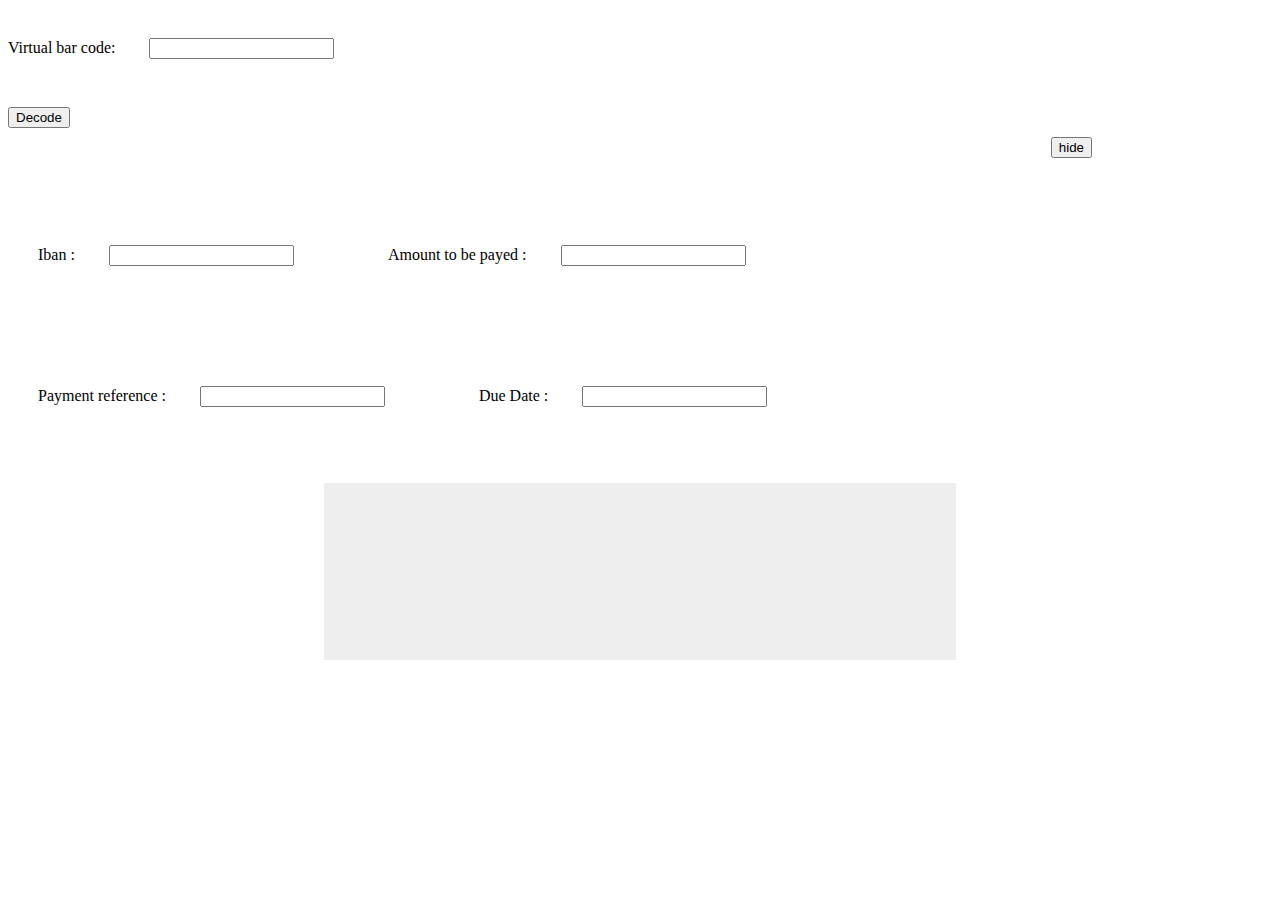
<file: index.html>
<html lang="en">

<head>
    <meta charset="utf-8">

    <title>Excercice1</title>
    <meta name="description" content="The HTML5 Herald">
    <meta name="author" content="SitePoint">

    <link rel="stylesheet" href="styles1.css">
    <script src="https://ajax.googleapis.com/ajax/libs/jquery/3.2.1/jquery.min.js"></script>
    <script src="JsBarcode.code128.min.js"></script>

</head>

<body>

    <div id="container">
        <div id="form">

            Virtual bar code:
            <input type="text" id="barname" onkeyup="checkKey();" />
            <br>
            <br>

            <button onclick="decode()"> Decode </button>
            <div id="right_plaine">
                <input type="button" id="hide" value="hide" />

            </div>

        </div>


        <div id="bar_form">
            <form>

                <label>
                    Iban :
                    <input id="iban" type="text">
                </label>
                <label>
                    Amount to be payed :
                    <input id="amount" type="text">
                </label>
                <label>
                    Payment reference :
                    <input id="reference" type="text">
                </label>
                <label>
                    Due Date :
                    <input id="due_date" type="text">
                </label>
            </form>
            <div id="bar_code">

                <svg id="barcode"></svg>

            </div>
        </div>


    </div>

    <script>

        var numbers;
        var input;
        var version;
        var amount;
        var reference;
        var date;


        function decode() {

            input = String(document.getElementById("barname").value);

            numbers = Number(input);
            version = input[0];
            bank_account = input.substring(1, 17);
            amount = input.substring(17, 25);
            var trimmed = amount.replace(/\b0+/g, "");
            var n = Number((trimmed / 100).toFixed(2));
            var s = n.toString();
            var replace = s.replace(/\B(?=(\d{3})+(?!\d))/g, ",");




            reference = input.substring(25, 48);
            var trimmed2 = reference.replace(/\b0+/g, "");
            date = input.substring(48, input.length);

            // display the value on the input iban
            var iban = document.getElementById("iban");
            iban.value += bank_account;

            // display the input on the input payement
            var euro = document.getElementById("amount");
            euro.value += replace;

            // display the reference number
            var reference_number = document.getElementById("reference");
            reference_number.value += trimmed2;

            var date_ = document.getElementById("due_date");
            var dt = date.substring(date.length - 2, date.length) +
                date.substring(date.length - 4, date.length - 2) + date.substring(0, 2);
            date_.value += dt;


            // to generate the barcode 
            JsBarcode("#barcode", input);


        }

        // function to change the color of the input
        function checkKey() {

            var plaintext = document.getElementById("barname");
            plaintext.style.color = "#7FFF00";

        }

    </script>
    <script>

        // function to toogle when button pressed
        jQuery(document).ready(function () {
            jQuery('#hide').on('click', function (event) {
                jQuery('#bar_form').slideToggle('show');
                $(this).val($(this).val() == 'show' ? 'hide' : 'show');
            });
        });
    </script>
</body>

</html>
</file>
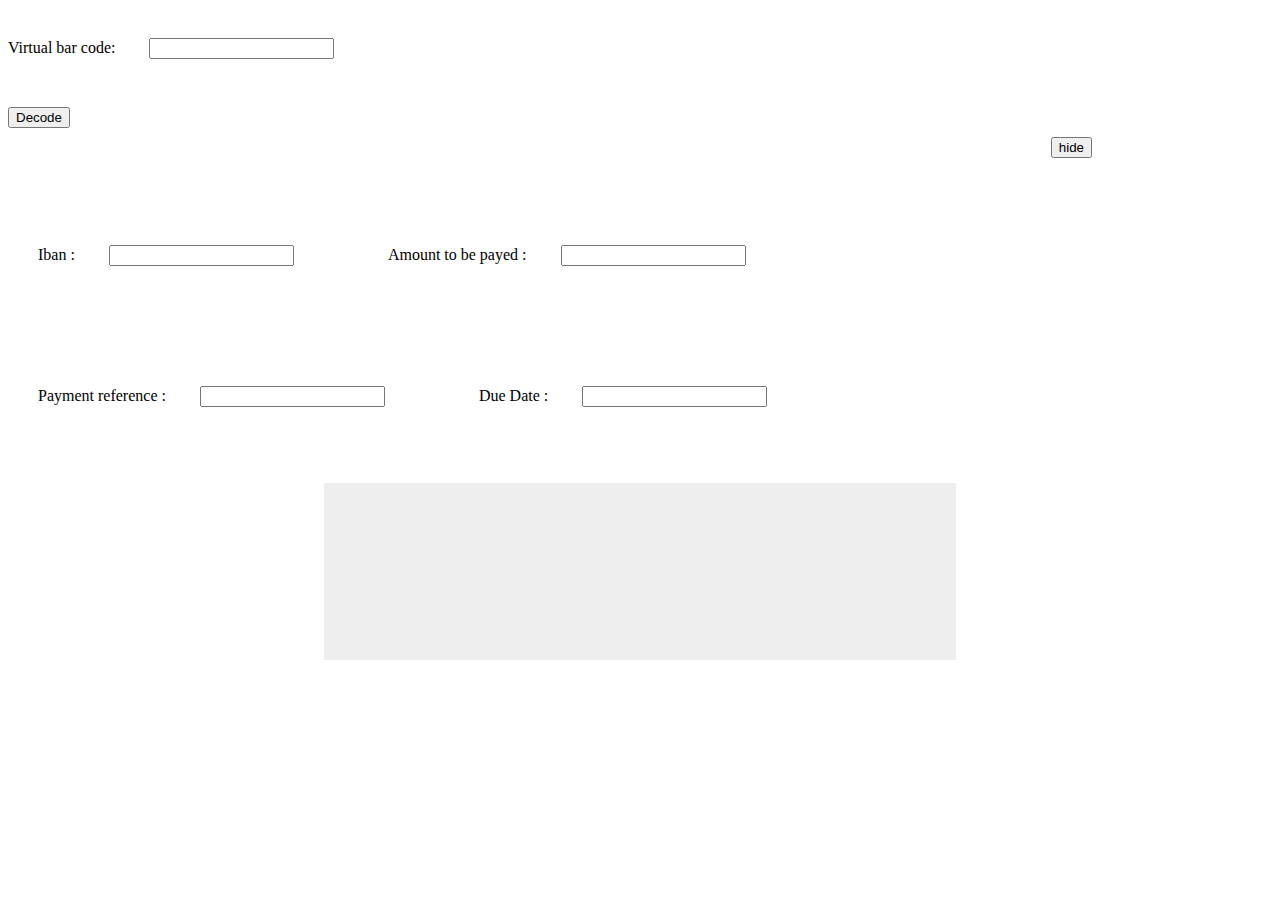
<file: index1.html>
<html lang="en">

<head>
    <meta charset="utf-8">

    <title>Excercice1</title>
    <meta name="description" content="The HTML5 Herald">
    <meta name="author" content="SitePoint">

    <link rel="stylesheet" href="styles1.css">
    <script src="https://ajax.googleapis.com/ajax/libs/jquery/3.2.1/jquery.min.js"></script>
    <script src="JsBarcode.code128.min.js"></script>

</head>

<body>

    <div id="container">
        <div id="form">

            Virtual bar code:
            <input type="text" id="barname" onkeyup="checkKey();" />
            <br>
            <br>

            <button onclick="decode()"> Decode </button>
            <div id="right_plaine">
                <input type="button" id="hide" value="hide" />

            </div>

        </div>


        <div id="bar_form">
            <form>

                <label>
                    Iban :
                    <input id="iban" type="text">
                </label>
                <label>
                    Amount to be payed :
                    <input id="amount" type="text">
                </label>
                <label>
                    Payment reference :
                    <input id="reference" type="text">
                </label>
                <label>
                    Due Date :
                    <input id="due_date" type="text">
                </label>
            </form>
            <div id="bar_code">

                <svg id="barcode"></svg>

            </div>
        </div>


    </div>

    <script>

        var numbers;
        var input;
        var version;
        var amount;
        var reference;
        var date;


        function decode() {

            input = String(document.getElementById("barname").value);

            numbers = Number(input);
            version = input[0];
            bank_account = input.substring(1, 17);
            amount = input.substring(17, 25);
            var trimmed = amount.replace(/\b0+/g, "");
            var n = Number((trimmed / 100).toFixed(2));
            var s = n.toString();
            var replace = s.replace(/\B(?=(\d{3})+(?!\d))/g, ",");




            reference = input.substring(25, 48);
            var trimmed2 = reference.replace(/\b0+/g, "");
            date = input.substring(48, input.length);

            // display the value on the input iban
            var iban = document.getElementById("iban");
            iban.value += bank_account;

            // display the input on the input payement
            var euro = document.getElementById("amount");
            euro.value += replace;

            // display the reference number
            var reference_number = document.getElementById("reference");
            reference_number.value += trimmed2;

            var date_ = document.getElementById("due_date");
            var dt = date.substring(date.length - 2, date.length) +
                date.substring(date.length - 4, date.length - 2) + date.substring(0, 2);
            date_.value += dt;


            // to generate the barcode 
            JsBarcode("#barcode", input);


        }

        // function to change the color of the input
        function checkKey() {

            var plaintext = document.getElementById("barname");
            plaintext.style.color = "#7FFF00";

        }

    </script>
    <script>

        // function to toogle when button pressed
        jQuery(document).ready(function () {
            jQuery('#hide').on('click', function (event) {
                jQuery('#bar_form').slideToggle('show');
                $(this).val($(this).val() == 'show' ? 'hide' : 'show');
            });
        });
    </script>
</body>

</html>
</file>
<file: styles1.css>
#container {
    height: 100%;
    width: 100%;
    

}

#form {

    width: 100%;
    height: 20%;
   

}

#right_plaine {

    float: right;
    margin-right: 150px;
    
}

#bar_form {

    width: 100%;
 
}

  #bar_form label, input {
    display: inline-block;
    margin: 30px;
    
}

#bar_code {

    width: 50%;
    display: block;
    background-color: rgb(238, 238, 238);
    margin-left: auto;
    margin-right: auto;
    height: 20%;
}



#bar_code barcode {

    width: 100%;
    height: 100%;
}
</file>
